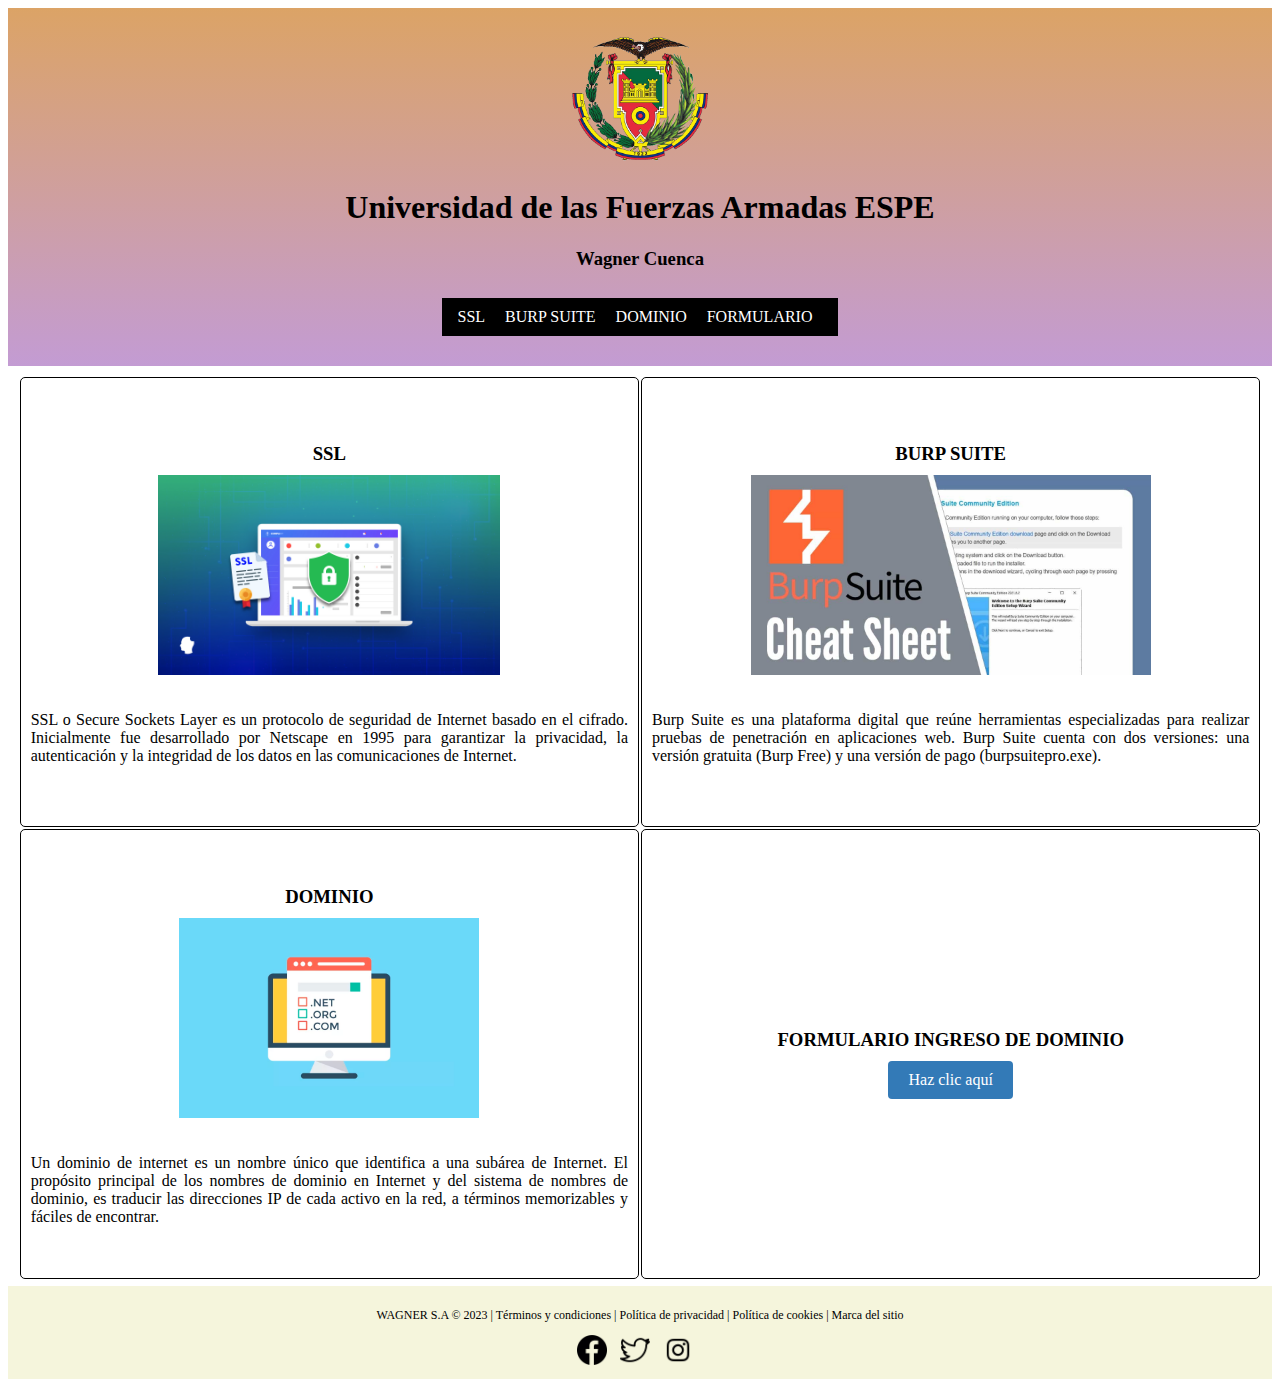
<file: index.html>
<!DOCTYPE html>
<html>
<head>
<link rel="stylesheet" type="text/css" href="css/estilos.css">
<script src="js/ventana.js"></script>

</head>
<body>
    <header>
        <div class="logo">
            <img src="img/Logo_ESPE.png" alt="Logotipo">
            <h1>Universidad de las Fuerzas Armadas ESPE</h1>
            <h3>Wagner Cuenca</h3>
        </div>

        <nav>
            <ul class="menu">
                <li><a href="#division1">SSL</a></li>
                <li><a href="#division2">BURP SUITE</a></li>
                <li><a href="#division3">DOMINIO</a></li>
                <li><a href="#division4">FORMULARIO</a></li>
            </ul>
        </nav>
    </header>

    <div class="container">
        <div class="division" id="division1">
            <h3>SSL</h3>
            <img src="img/SSL.jpg" alt="Imagen 1">
            <p>SSL o Secure Sockets Layer es un protocolo de seguridad de Internet basado en el cifrado. Inicialmente fue desarrollado por Netscape en 1995 para garantizar la privacidad, la autenticación y la integridad de los datos en las comunicaciones de Internet.</p>
        </div>
        <div class="division" id="division2">
            <h3>BURP SUITE</h3>
            <img src="img/BurpSuite.jpg" alt="Imagen 2">
            <p>Burp Suite es una plataforma digital que reúne herramientas especializadas para realizar pruebas de penetración en aplicaciones web. Burp Suite cuenta con dos versiones: una versión gratuita (Burp Free) y una versión de pago (burpsuitepro.exe).</p>
        </div>
        <div class="division" id="division3">
            <h3>DOMINIO</h3>
            <img src="img/dominio.png" alt="Imagen 3">
            <p>Un dominio de internet es un nombre único que identifica a una subárea de Internet. El propósito principal de los nombres de dominio en Internet y del sistema de nombres de dominio, es traducir las direcciones IP de cada activo en la red, a términos memorizables y fáciles de encontrar.</p>
        </div>
        <div class="division" id="division4">
            <h3>FORMULARIO INGRESO DE DOMINIO</h3>
            <a href="html/formulario.html" id="miBoton" class="click-link" target="_blank" >Haz clic aquí</a>
        </div>
    </div>

    <footer>
        <p> WAGNER S.A &copy; 2023 | Términos y condiciones | Política de privacidad | Política de cookies | Marca del sitio</p>
        <div class="social-icons">
            <a href="https://facebook.com"><img src="img/f.png" alt="Facebook"></a>
            <a href="https://twitter.com"><img src="img/t.png" alt="Twitter"></a>
            <a href="https://instagram.com"><img src="img/i.png" alt="Instagram"></a>
        </div>
    </footer>
</body>
</html>
</file>
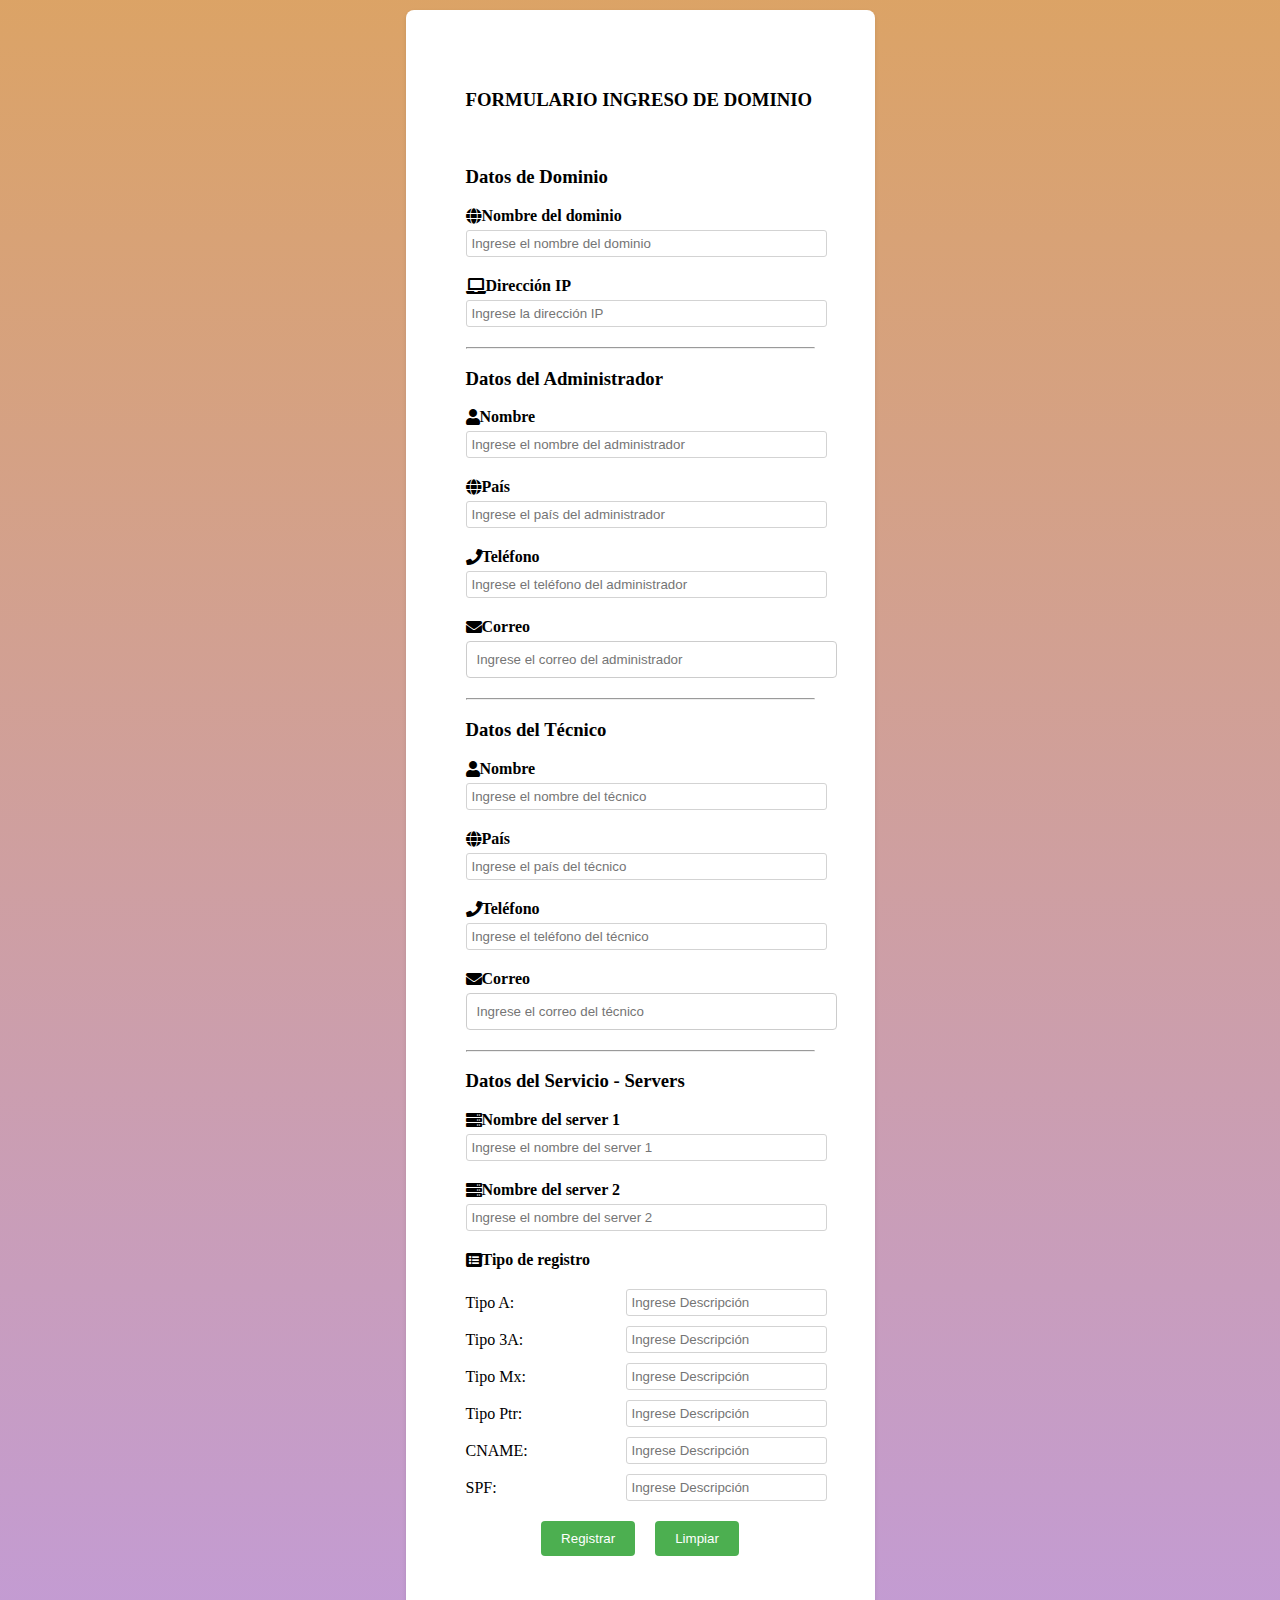
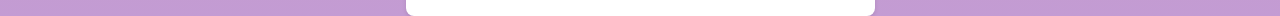
<file: html/formulario.html>
<!DOCTYPE html>
<html>
<head>
  <link rel="stylesheet" href="https://cdnjs.cloudflare.com/ajax/libs/font-awesome/5.15.3/css/all.min.css">
  <style>
    body {
      background: linear-gradient(rgba(196, 102, 0, 0.6), rgba(155, 89, 182, 0.6));
      display: flex;
      align-items: center;
      justify-content: center;
      min-height: 100vh;
      padding: 0;
      margin: 0;
      margin-top: 10px;
    }

    form {
      background-color: white;
      border-radius: 8px;
      padding: 60px;
      box-shadow: 0 2px 4px rgba(0, 0, 0, 0.1);
    }

    .form-group {
      margin-bottom: 20px;
    }

    .form-group label {
      display: block;
      margin-bottom: 5px;
    }

    .form-group input {
      width: 100%;
      padding: 10px;
      border: 1px solid #ccc;
      border-radius: 4px;
    }

    .submit-buttons {
      display: flex;
      justify-content: center;
      margin-top: 20px;
    }

    .submit-button {
      background-color: #4CAF50;
      color: white;
      padding: 10px 20px;
      border: none;
      border-radius: 4px;
      cursor: pointer;
      margin: 0 10px;
    }
    .lista-desordenada {
      list-style-type: none;
      padding: 0;
      margin: 0;
    }
    
    .lista-desordenada li {
      margin-bottom: 10px;
    }
    
    .form-group label {
      display: flex;
      align-items: center;
      font-weight: bold;
    }
    
    .grid-container {
      display: grid;
      grid-template-columns: 150px 1fr;
      grid-gap: 10px;
      align-items: center;
    }
    
    input[type="text"] {
      width: 100%;
      padding: 5px;
      border: 1px solid lightgray;
      border-radius: 3px;
    }
    
    
  </style>
</head>
<body>
  <form id="domainForm" onsubmit="submitForm(event)">
    <h3>FORMULARIO INGRESO DE DOMINIO</h3>

    <br>

    <h3>Datos de Dominio</h3>
    <div class="form-group">
      <label><i class="fas fa-globe"></i> Nombre del dominio</label>
      <input type="text" id ="domainName" name="domainName" placeholder="Ingrese el nombre del dominio" required>
    </div>
    <div class="form-group">
      <label><i class="fas fa-laptop"></i> Dirección IP</label>
      <input type="text" id="ipAddress" name="ipAddress" placeholder="Ingrese la dirección IP"  required>
    </div>

    <hr>

    <h3>Datos del Administrador</h3>
    <div class="form-group">
      <label><i class="fas fa-user"></i> Nombre</label>
      <input type="text"  id="adminName" name="adminName" placeholder="Ingrese el nombre del administrador" required>
    </div>
    <div class="form-group">
      <label><i class="fas fa-globe"></i> País</label>
      <input type="text"  id="adminCountry" name="adminCountry" placeholder="Ingrese el país del administrador" required>
    </div>
    <div class="form-group">
      <label><i class="fas fa-phone"></i> Teléfono</label>
      <input type="text" id="adminPhone" name="adminPhone" placeholder="Ingrese el teléfono del administrador" required>
    </div>
    <div class="form-group">
      <label><i class="fas fa-envelope"></i> Correo</label>
      <input type="email" id="adminEmail"  name="adminEmail" placeholder="Ingrese el correo del administrador" required>
    </div>

    <hr>

    <h3>Datos del Técnico</h3>
    <div class="form-group">
      <label><i class="fas fa-user"></i> Nombre</label>
      <input type="text"  id="techName" name="techName" placeholder="Ingrese el nombre del técnico" required>
    </div>
    <div class="form-group">
      <label><i class="fas fa-globe"></i> País</label>
      <input type="text"  id="techCountry"  name="techCountry" placeholder="Ingrese el país del técnico" required>
    </div>
    <div class="form-group">
      <label><i class="fas fa-phone"></i> Teléfono</label>
      <input type="text" id="techPhone" name="techPhone" placeholder="Ingrese el teléfono del técnico"required>
    </div>
    <div class="form-group">
      <label><i class="fas fa-envelope"></i> Correo</label>
      <input type="email" id="techEmail" name="techEmail" placeholder="Ingrese el correo del técnico"required>
    </div>

    <hr>

    <h3> Datos del Servicio - Servers</h3>
    <div class="form-group">
      <label><i class="fas fa-server"></i> Nombre del server 1</label>
      <input type="text"  id="serverName1" name="serverName1" placeholder="Ingrese el nombre del server 1" required>
    </div>
    <div class="form-group">
      <label><i class="fas fa-server"></i> Nombre del server 2</label>
      <input type="text"  id="serverName2" name="serverName2" placeholder="Ingrese el nombre del server 2" required>
    </div>

      <ul class="lista-desordenada">
        <li>
          <div class="form-group">
            <label><i class="fas fa-list-alt"></i> Tipo de registro</label>
          </div>
        </li>
        <li>
          <div class="grid-container">
            <label for="tipoA">Tipo A:</label>
            <input type="text" id="recordTypeA" name="tipoA" placeholder="Ingrese Descripción" required>
          </div>
        </li>
        <li>
          <div class="grid-container">
            <label for="tipo3A">Tipo 3A:</label>
            <input type="text" id="recordType3A" name="tipo3A" placeholder="Ingrese Descripción" required>
          </div>
        </li>
        <li>
          <div class="grid-container">
            <label for="tipomx">Tipo Mx:</label>
            <input type="text" id="recordTypeMx" name="tipomx" placeholder="Ingrese Descripción" required>
          </div>
        </li>
        <li>
          <div class="grid-container">
            <label for="tipoptr">Tipo Ptr:</label>
            <input type="text" id="recordTypePtr" name="tipoptr" placeholder="Ingrese Descripción" required>
          </div>
        </li>
        <li>
          <div class="grid-container">
            <label for="cname">CNAME:</label>
            <input type="text" id="recordTypeCname" name="cname" placeholder="Ingrese Descripción" required>
          </div>
        </li>
        <li>
          <div class="grid-container">
            <label for="spf">SPF:</label>
            <input type="text" id="recordTypeSpf" name="spf" placeholder="Ingrese Descripción" required>
          </div>
        </li>
      </ul>
   

    <div class="submit-buttons">
      <button type="submit" class="submit-button">Registrar</button>
      <button type="button" class="submit-button" onclick="clearForm()">Limpiar</button>
    </div>

    <script>
        
        const formulario = document.getElementById('domainForm');
   
        formulario.addEventListener('submit', async(e) => { e.preventDefault();
            fetch('https://sheet.best/api/sheets/e9b6dc31-a7b1-466b-a49b-44a5c7429964', {
              method: 'POST',
              mode: 'cors',
              headers: {
                'Content-Type': 'application/json'
              },
              body: JSON.stringify({
                "domainName": formulario.domainName.value,
                "ipAddress": formulario.ipAddress.value,
                "adminName": formulario.adminName.value,
                "adminCountry": formulario.adminCountry.value,
                "adminPhone": formulario.adminPhone.value,
                "adminEmail": formulario.adminEmail.value,
                "techName": formulario.techName.value,
                "techCountry": formulario.techCountry.value,
                "techPhone": formulario.techPhone.value,
                "techEmail": formulario.techEmail.value,
                "serverName1": formulario.serverName1.value,
                "serverName2": formulario.serverName2.value,
                "tipoA": formulario.tipoA.value,
                "tipo3A": formulario.tipo3A.value,
                "tipomx": formulario.tipomx.value,
                "tipoptr": formulario.tipoptr.value,
                "cname": formulario.cname.value,
                "spf": formulario.spf.value
              })
          }).then(respuesta => {
            if (respuesta.ok) {
                alert('Información guardada correctamente');
            } else {
                alert('Error al guardar la información');
            }
        });
        });

      function clearForm() {
        document.getElementById('domainForm').reset();
      }
    </script>
  </form>
  
</body>
</html>
</file>
<file: css/estilos.css>
/* Estilos para el encabezado */
header {
    background: linear-gradient(rgba(196, 102, 0, 0.6), rgba(155, 89, 182, 0.6));
    padding: 20px;
    display: flex;
    flex-direction: column; /* Cambiar la dirección a columna */
    align-items: center; /* Centrar verticalmente los elementos */
    
}

/* Estilos para el menú */
.menu {
    list-style-type: none;
    margin: 10px;
    padding: 10px;
    display: inline-flex;
    background-color: black;
}

.menu li {
    margin-right: 10px;
}

.menu li a {
    text-decoration: none;
    color: white;
    padding: 5px;
    transition: background-color 0.3s ease;
}

.menu li a:hover {
    background-color: white;
    color: black;
}

/* Estilos para las divisiones */
.container {
    display: flex;
    flex-wrap: wrap;
    justify-content: center;
    height: 100vh;
    margin-top: 10px;
}

.division {
    box-sizing: border-box;
    border: 1px solid black;
    height: 50vh;
    width: 49%;
    display: flex;
    flex-direction: column;
    justify-content: center;
    align-items: center;
    text-align: justify;
    border-radius: 5px;
    margin: 1px;
    padding: 10px;
}

.division img {
    max-width: 100%;
    max-height: 200px;
    margin-bottom: 20px;
}

.division h3 {
    margin-bottom: 10px;
}

/* Estilos para el logo */
.logo {
    display: inline-block;
    text-align: center;
}

.logo img {
    width: 150px;
    height: auto;
}

/* Estilos para el enlace */
.click-link {
    display: inline-block;
    padding: 10px 20px;
    background-color: #337ab7;
    color: #fff;
    text-decoration: none;
    border-radius: 4px;
}

.click-link:hover {
    background-color: #286090;
}

/* Estilos para el footer */
footer {
    background-color: beige;
    padding: 10px;
    text-align: center;
    font-size: 12px;
    margin-top: 10px;
}

.social-icons {
    margin-top: 10px;
}

.social-icons a {
    display: inline-block;
    margin-right: 10px;
}

.social-icons img {
    width: 30px;
    height: 30px;
}
        /* Estilos para la pestaña flotante */
.overlay {
    position: fixed;
    top: 0;
    left: 0;
    width: 100%;
    height: 100%;
    background-color: rgba(0, 0, 0, 0.5);
    display: none;
    justify-content: center;
    align-items: center;
    z-index: 9999;
}

.popup {
    background-color: white;
    padding: 20px;
    border-radius: 5px;
    box-shadow: 0 2px 5px rgba(0, 0, 0, 0.3);
    max-width: 400px;
    text-align: center;
}

.close {
    position: absolute;
    top: 10px;
    right: 10px;
    color: #888;
    cursor: pointer;
}
/* Estilos para la pestaña flotante */
.overlay {
    position: fixed;
    top: 0;
    left: 0;
    width: 100%;
    height: 100%;
    background-color: rgba(0, 0, 0, 0.5);
    display: none;
    justify-content: center;
    align-items: center;
    z-index: 9999;
}

.popup {
    background-color: white;
    padding: 20px;
    border-radius: 5px;
    box-shadow: 0 2px 5px rgba(0, 0, 0, 0.3);
    max-width: 400px;
    text-align: center;
}

.close {
    position: absolute;
    top: 10px;
    right: 10px;
    color: #888;
    cursor: pointer;
}
</file>
